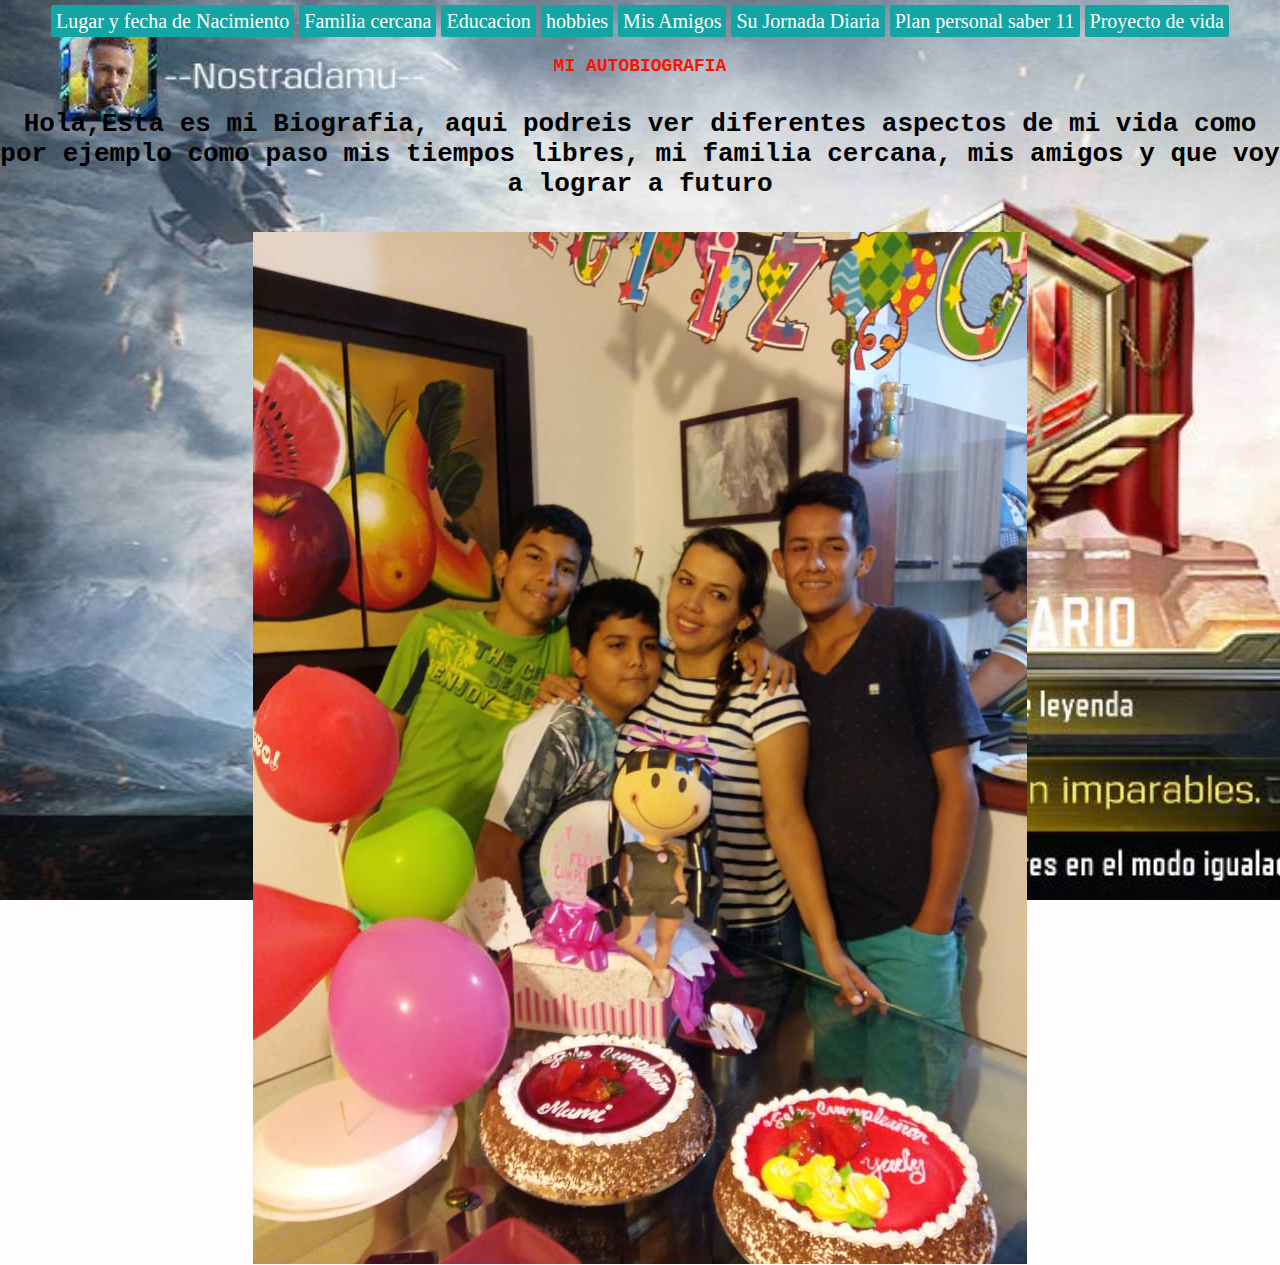
<file: index.html>
<!DOCTYPE html>
<html lang="en">
<head>
    <meta charset="UTF-8">
    <meta http-equiv="X-UA-Compatible" content="IE=edge">
    <meta name="viewport" content="width=device-width, initial-scale=1.0">
    <link rel="stylesheet" href="./css/style.css">
    <title>Mi Autobiogtafia</title>
    <link rel="stylesheet" href="./css/index.css">
</head>
<body>
    <header>
        <section class="hoal">
            <div>
                <nav>
                    <ul id="main-nav" class="nav">
                        <li><a href="Lugar_Y_Fecha_De_Nacimiento.html">Lugar y fecha de Nacimiento</a></li>
                        <li><a href="Familia.html">Familia cercana</a></li>
                        <li><a href="">Educacion</a></li>
                        <li><a href="">hobbies</a></li>
                        <li><a href="amigos.html">Mis Amigos</a></li>
                        <li><a href="mi-horario-2023.html">Su Jornada Diaria</a></li>
                        <li><a href="">Plan personal saber 11</a></li>
                        <li><a href="">Proyecto de vida</a></li>
                    </ul>
                </nav>
            </div>
            </section>  
        <br>
        <h1 class="title" style="text-align:center;color:rgb(255, 17, 0)">MI AUTOBIOGRAFIA</h1>
        <br>
    </header>
    <main>
        <section>
       
            <article>
                <h1 class="title" style="font-size:130%;font-family:'Courier New', Courier, monospace">Hola,Esta es mi Biografia, aqui podreis ver diferentes aspectos de mi vida como por ejemplo como paso mis tiempos libres, mi familia cercana, mis amigos y que voy a lograr a futuro </h1>
                <br>
                

            </article>
       
        </section>
        <article class="img_clinica">
            <div class="container">
                <img src="/img/madre-hermanos.jpeg" alt="">
            </div>
        </article>

    </main>
    
</body>
</html>
</file>
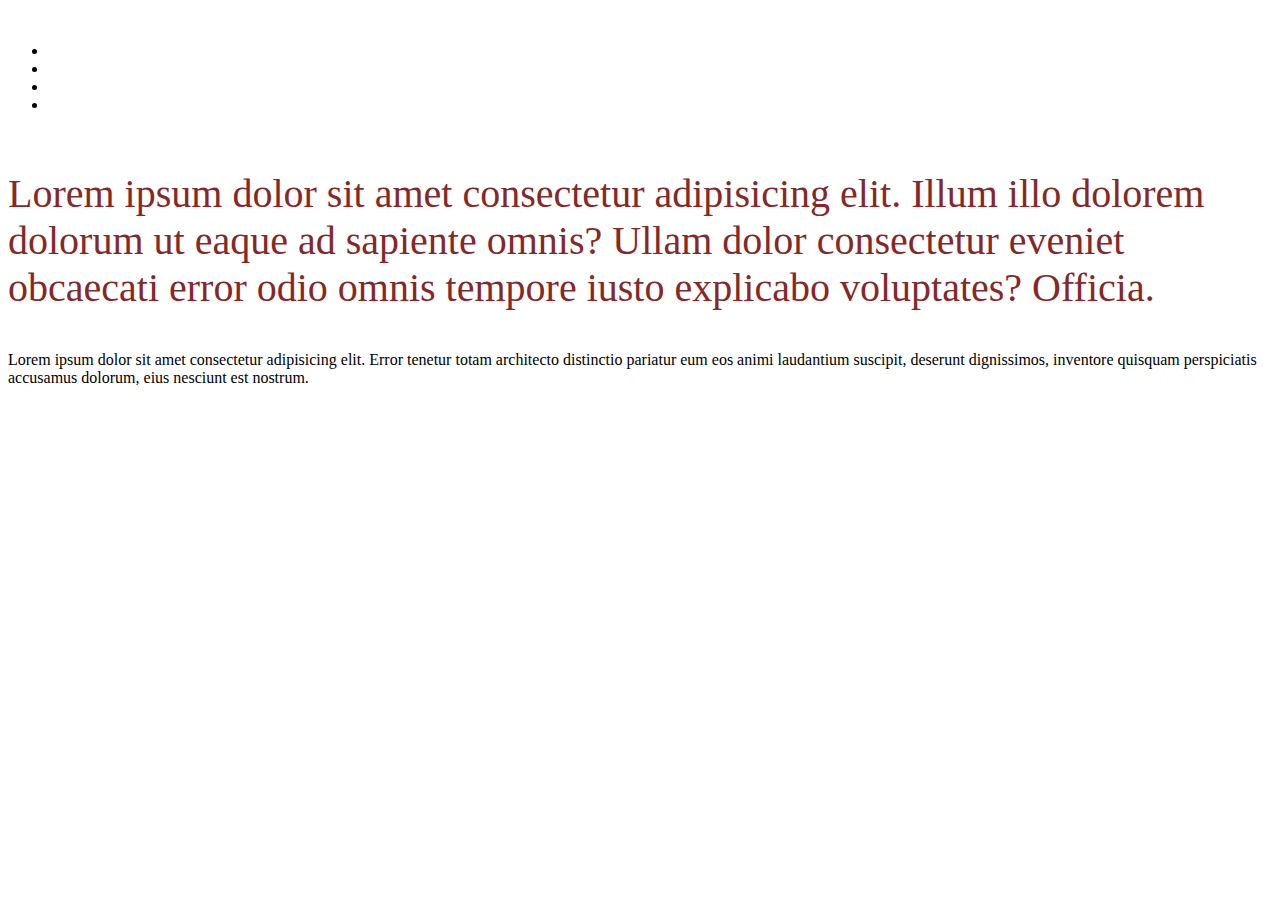
<file: a.html>
<!DOCTYPE html>
<html lang="en">
<head>
    <meta charset="UTF-8">
    <meta http-equiv="X-UA-Compatible" content="IE=edge">
    <meta name="viewport" content="width=device-width, initial-scale=1.0 ">
    <link rel="stylesheet" href="./css/style.css">
    

    <title>Document</title>
    <style>
    </style>
</head>
<body>
    <header>
        <nav>
            <ul class="main-nav_item">
                <li class="main-nav_item"><a href="index.html">Nacimiento</a></li>
                <li><a href="main-nav_item">Familia</a></li>
                <li><a href="main-nav_item">Educacion</a></li>
                <li><a href="main-nav_item">Amigos</a></li>
                <li><a href="main-nav_item">hobbies</a></li>



            </ul>


        </nav>

    </header>
    <main>
        <section>
            <!--EStilos embebidos-->
            <p style="color: rgb(134, 40, 40); font-size: 40px;">
                Lorem ipsum dolor sit amet consectetur adipisicing elit. Illum illo dolorem dolorum ut eaque ad sapiente omnis? Ullam dolor consectetur eveniet obcaecati error odio omnis tempore iusto explicabo voluptates? Officia.
            
            </p>
            <p style="color: black;">
                Lorem ipsum dolor sit amet consectetur adipisicing elit. Error tenetur totam architecto distinctio pariatur eum eos animi laudantium suscipit, deserunt dignissimos, inventore quisquam perspiciatis accusamus dolorum, eius nesciunt est nostrum.
            </p>
        </section>
    </main>
</body>


</html>
</file>
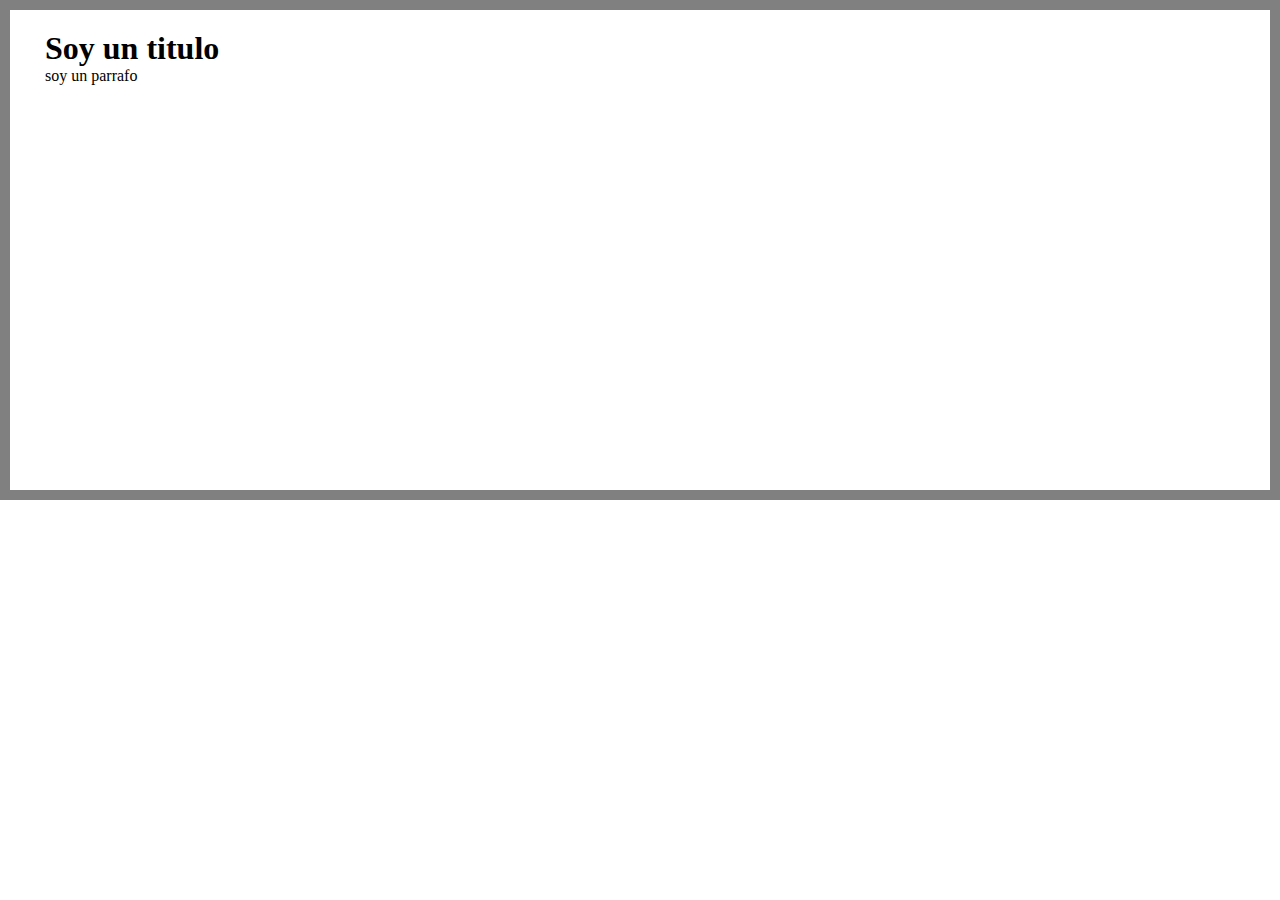
<file: a2.html>
<!DOCTYPE html>
<html lang="en">
<head>
    <meta charset="UTF-8">
    <meta http-equiv="X-UA-Compatible" content="IE=edge">
    <meta name="viewport" content="width=mai, initial-scale=1.0">
    <link rel="stylesheet" href="./css/estilos.css">

    <title>Document</title>
</head>
<body>
    <main>
        <section>
            <h1>Soy un titulo</h1>
            <div>

                <p>soy un parrafo </p>
            </div>



        </section>

    </main>
</body>
</html>
</file>
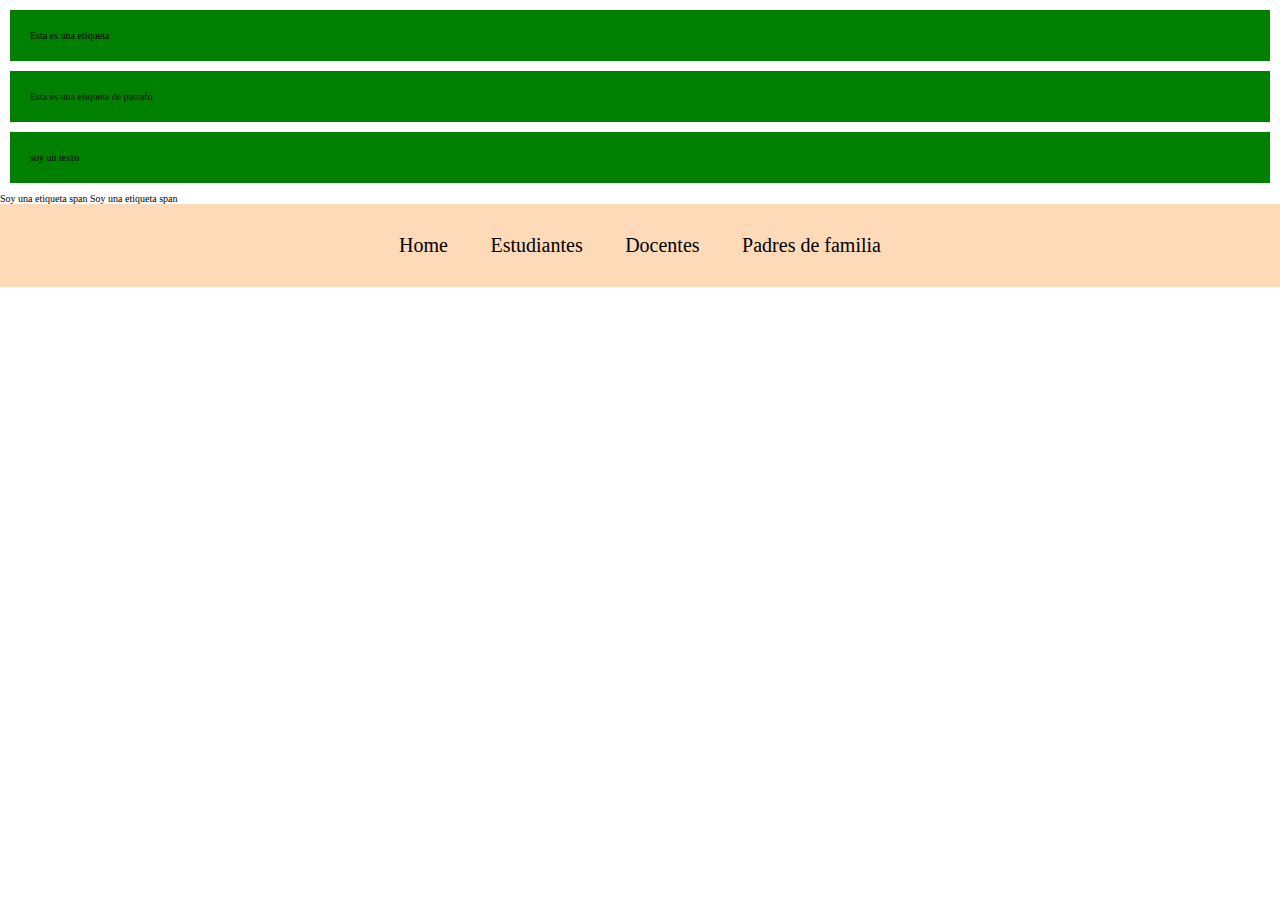
<file: display.html>
<!DOCTYPE html>
<html lang="en">
<head>
    <meta charset="UTF-8">
    <meta http-equiv="X-UA-Compatible" content="IE=edge">
    <meta name="viewport" content="width=device-width, initial-scale=1.0">
    <title>Document</title>
    <link rel="stylesheet" href="./css/display.css">
</head>
<body>
    <div class="block-element">   Esta es una etiqueta </div>
    <p class="block-element">Esta es una etiqueta de parrafo</p>
    <div class="block-element">
        <p class="parrafo">soy un texto</p>
        <p class="parrafo"></p>
        <p class="parrafo"></p>
    </div>
    <span>Soy una etiqueta span</span>
    <span>Soy una etiqueta span</span>
    <ul class="nav">
        <li>Home</li>
        <li>Estudiantes</li>
        <li>Docentes</li>
        <li>Padres de familia</li>
    </ul>
</body>
</html>
</file>
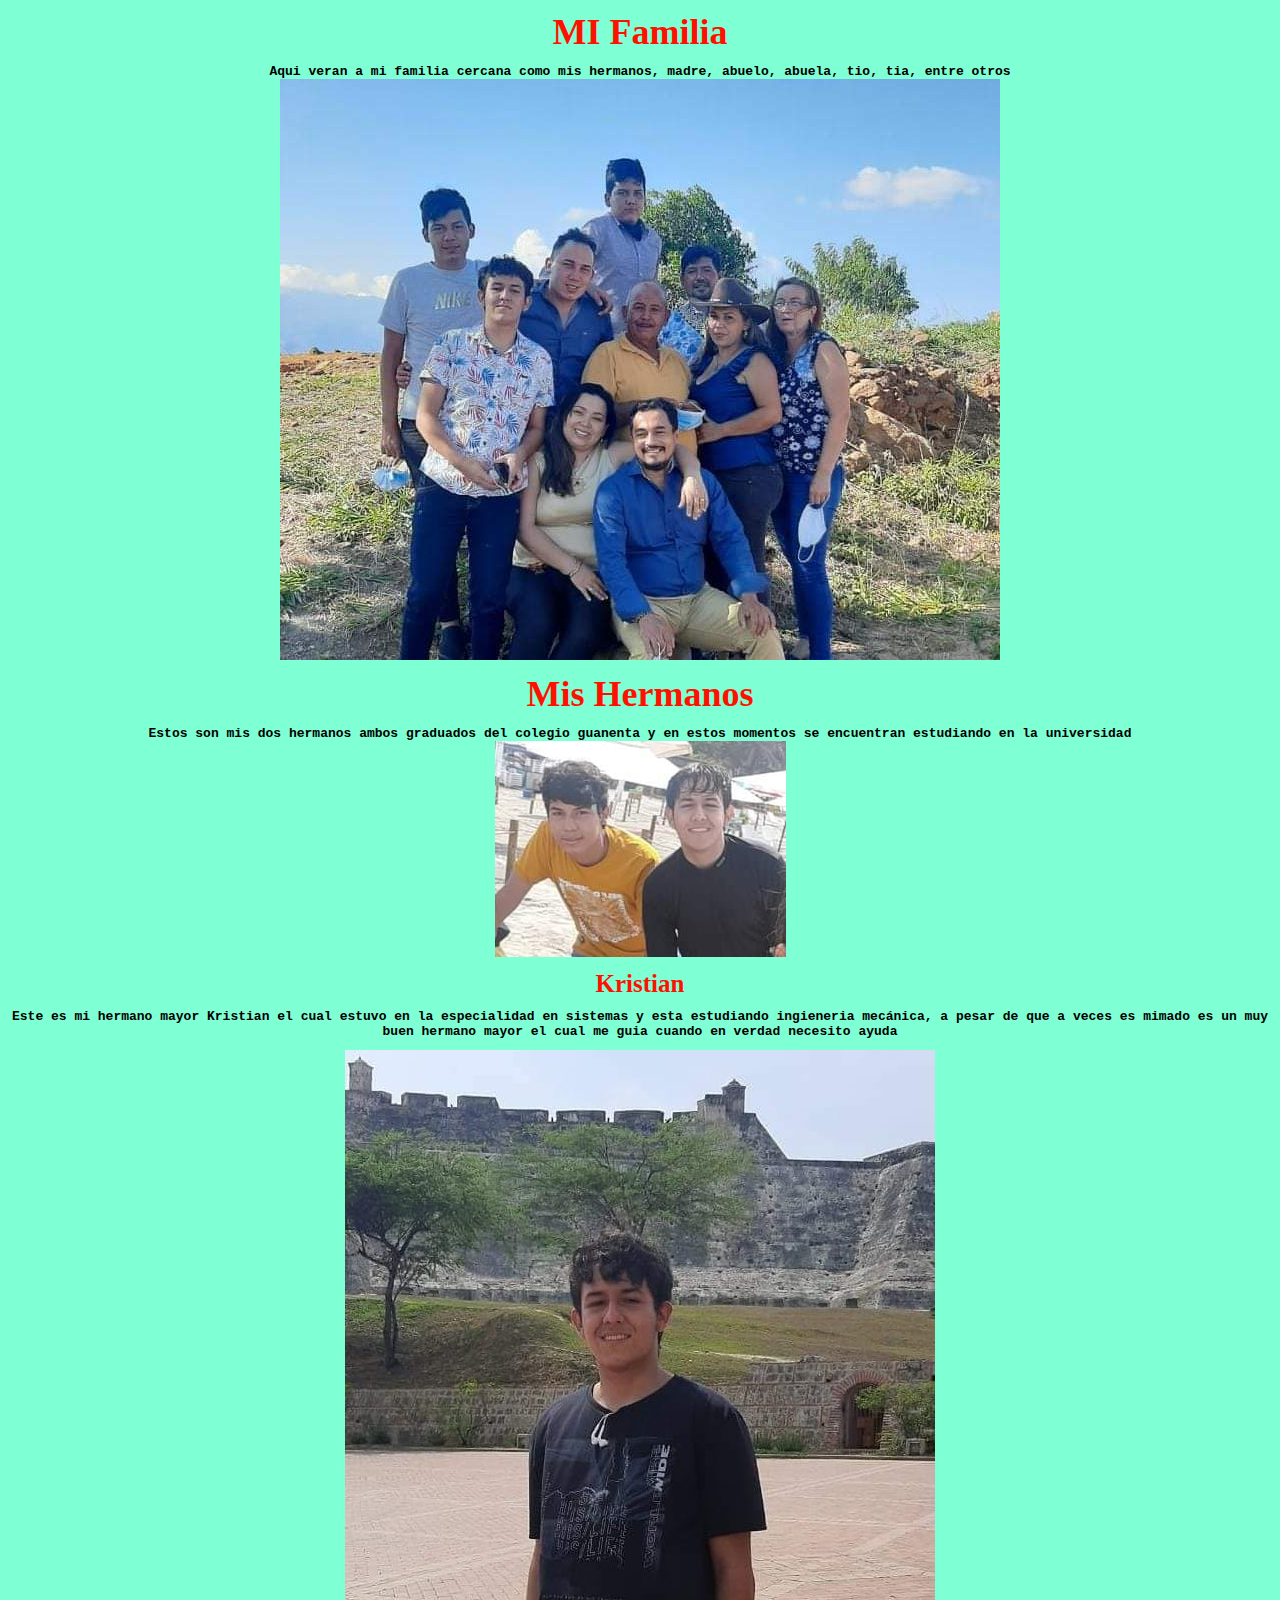
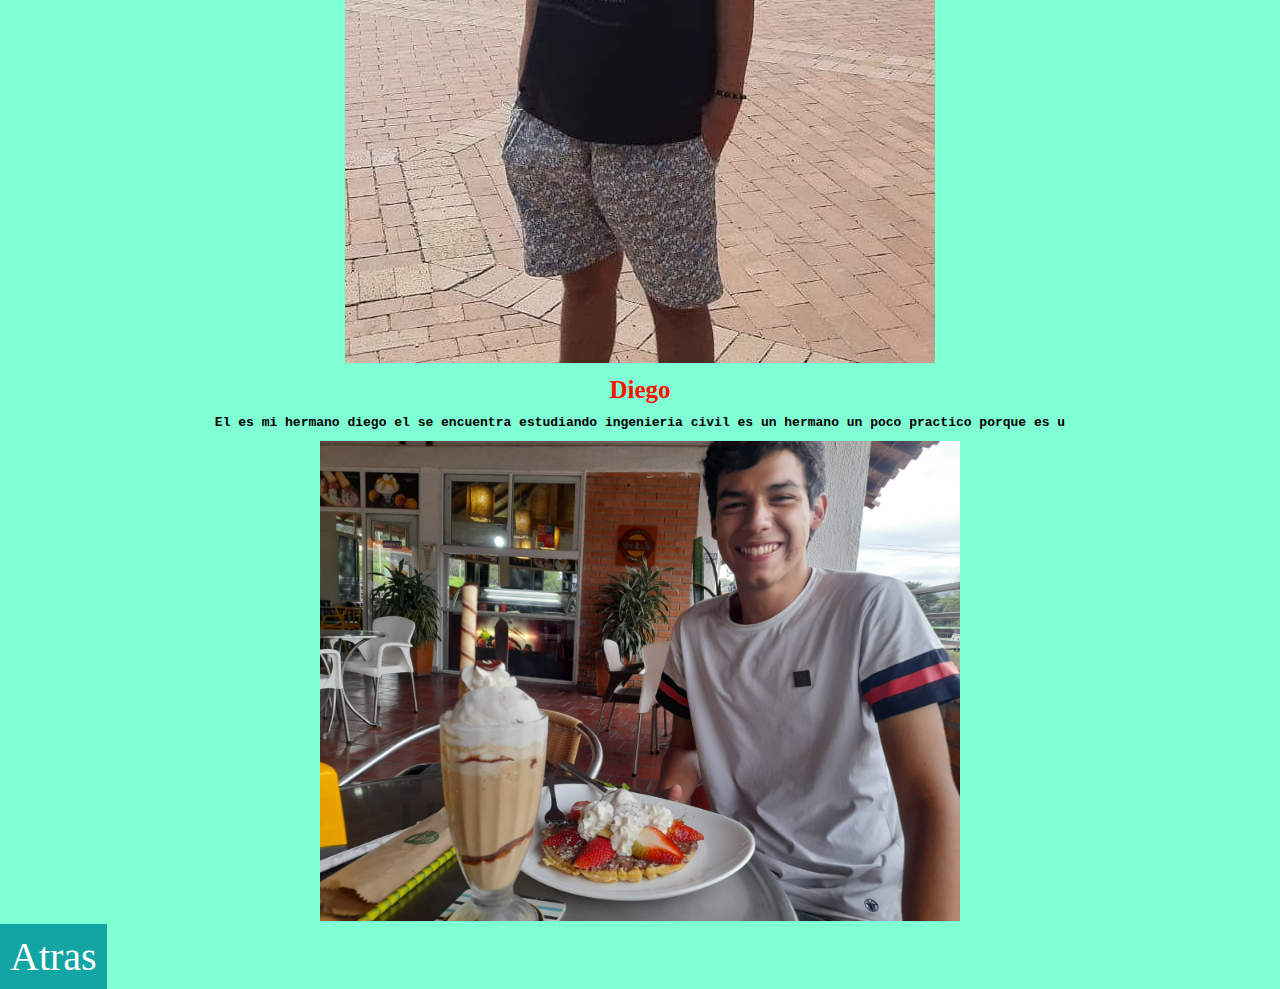
<file: Familia.html>
<!DOCTYPE html>
<html lang="en">
<head>
    <meta charset="UTF-8">
    <meta http-equiv="X-UA-Compatible" content="IE=edge">
    <meta name="viewport" content="width=device-width, initial-scale=1.0">
    <link rel="stylesheet" href="./css/Familia.css">
    <title>Document</title>
</head>
<body>
    <header>
        <br>
        <h1 class="title" style="text-align:center;color:rgb(255, 17, 0)">MI Familia</h1>
        <br>
    </header>
    <main>
        <section>
       
            <article>
                <h1 class="title" style="font-size:130%;font-family:'Courier New', Courier, monospace">Aqui veran a mi familia cercana como mis hermanos, madre, abuelo, abuela, tio, tia, entre otros 
                <br>
                
            </article>
       
        </section>
        <article class="img_clinica">
            <figure>
                <img src="/img/Mi_familia.jpeg" alt="">
                <br>
            </figure>
        </article>
        <section>
            <article>
                <br>
                <h1 class="title" style="text-align:center;color:rgb(255, 17, 0)">Mis Hermanos</h1>
                <br>
                <h1 class="title" style="font-size:130%;font-family:'Courier New', Courier, monospace">Estos son mis dos hermanos  ambos graduados del colegio guanenta y en estos momentos se encuentran estudiando en la universidad
                <br>
                
            </article>
        </section>
        <article class="img_clinica">
            <figure>
                <img src="/img/Hermanos.jpeg" alt="">
                <br>
            </figure>
        </article>
        <section>
            <article>
                <br>
                <h1 class="k" style="text-align:center;color:rgb(255, 17, 0)">Kristian</h1>
                <br>
                <h1 class="title" style="font-size:130%;font-family:'Courier New', Courier, monospace">Este es mi hermano mayor Kristian el cual estuvo en la especialidad en sistemas y esta estudiando ingieneria mecánica, a pesar de que a veces es mimado es un muy buen hermano mayor el cual me guia cuando en verdad necesito ayuda 
                <br>
                
            </article>
        </section>
        <article >
            <figure>
                <br>
                <img src="/img/kristian.jpeg" alt="">
                <br>
            </figure>
        </article>
        <section>
            <article>
                <br>
                <h1 class="k" style="text-align:center;color:rgb(255, 17, 0)">Diego</h1>
                <br>
                <h1 class="title" style="font-size:130%;font-family:'Courier New', Courier, monospace">El es mi hermano diego el se encuentra estudiando ingenieria civil es un hermano un poco practico porque es u
                <br>
                
            </article>
        </section>
        <article >
            <figure>
                <br>
                <img class="D" src="/img/Diego.jpeg" alt="">
                <br>
            </figure>
        </article>
    </main>
    <div>
        <nav class="atras">
            <ul id="main-nav"class="nav">
                <li><a href="index.html">Atras</a></li>
            </ul>
        </nav>
    </div>

</body>
</html>
</file>
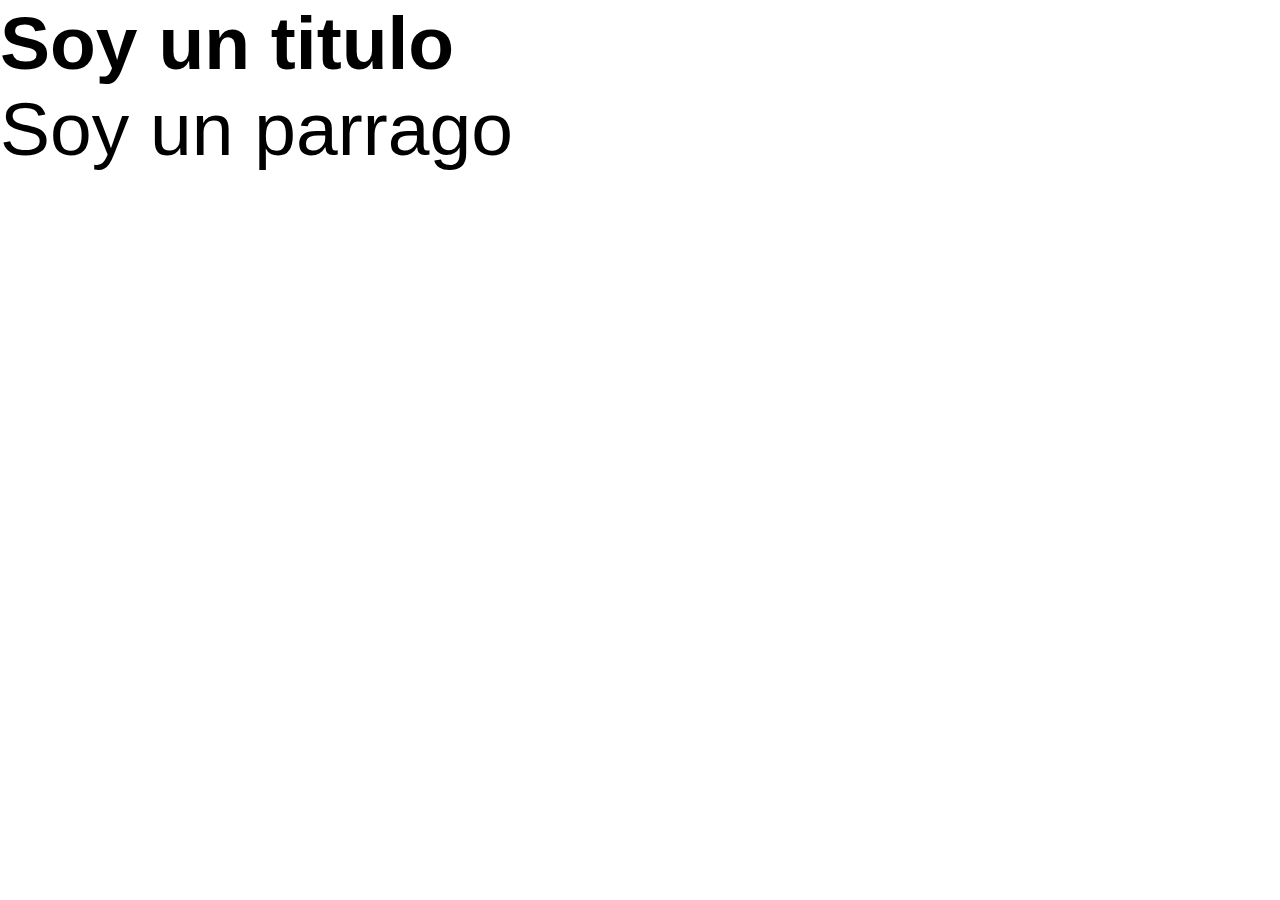
<file: herencia.html>
<!DOCTYPE html>
<html lang="en">
<head>
    <meta charset="UTF-8">
    <meta http-equiv="X-UA-Compatible" content="IE=edge">
    <link rel="stylesheet" href="./css/H-estilos.css">
    <meta name="viewport" content="width=device-width, initial-scale=1.0">

    <title>Herencia</title>
</head>
<body>
    <main>
        <h1>Soy un titulo</h1>
        <p>Soy un parrago</p>

    </main>
</body>
</html>
</file>
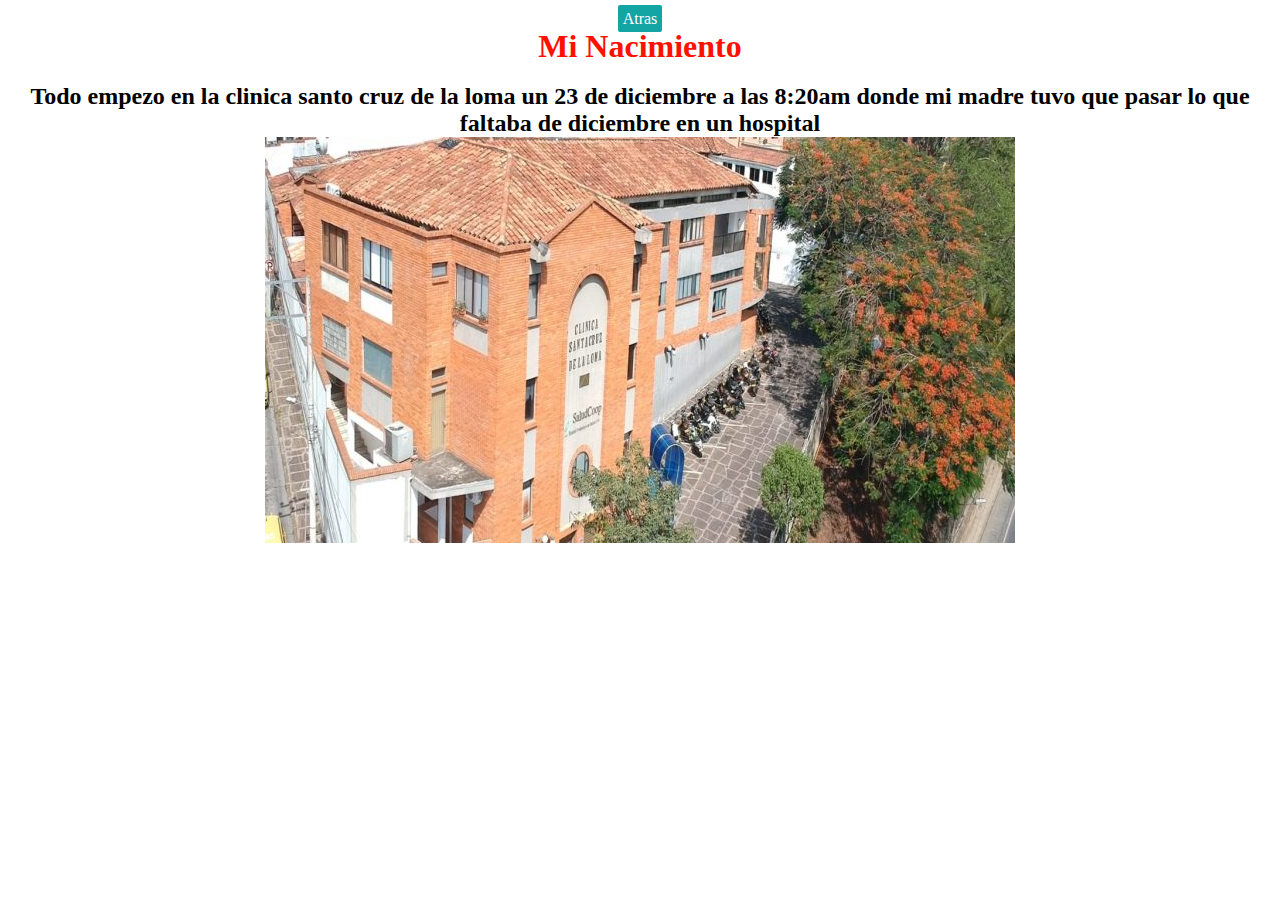
<file: Lugar_Y_Fecha_De_Nacimiento.html>
<!DOCTYPE html>
<html lang="en">
<head>
    <meta charset="UTF-8">
    <meta http-equiv="X-UA-Compatible" content="IE=edge">
    <meta name="viewport" content="width=device-width, initial-scale=1.0">
    <link rel="stylesheet" href="./css/L_Fecha.css">
    <title>Lugar y fecha de mi Nacimiento</title>
</head>
<body>
   <header>
    <div>
        <nav class="atras">
            <ul id="main-nav"class="nav">
                <li><a href="index.html">Atras</a></li>
            </ul>
        </nav>
    </div>
    <h1 class="title" style="text-align:center;color:rgb(255, 17, 0)">Mi Nacimiento</h1>
   </header>

   <main>

        <section>
            <article>
                <div>
                    <br>
                    <h2  class="letra" >Todo empezo en la clinica santo cruz de la loma un 23 de diciembre a las 8:20am donde mi madre tuvo que pasar lo que faltaba de diciembre en un hospital</h2>
                    
                </div>
                <article>

                </article>
                
            </article>
            <article class="img_clinica">
                <figure>
                    <img src="/img/clinica.png" alt="">
                </figure>
            </article>
        </section>
        <section></section>
   </main>
</body>
</html>
</file>
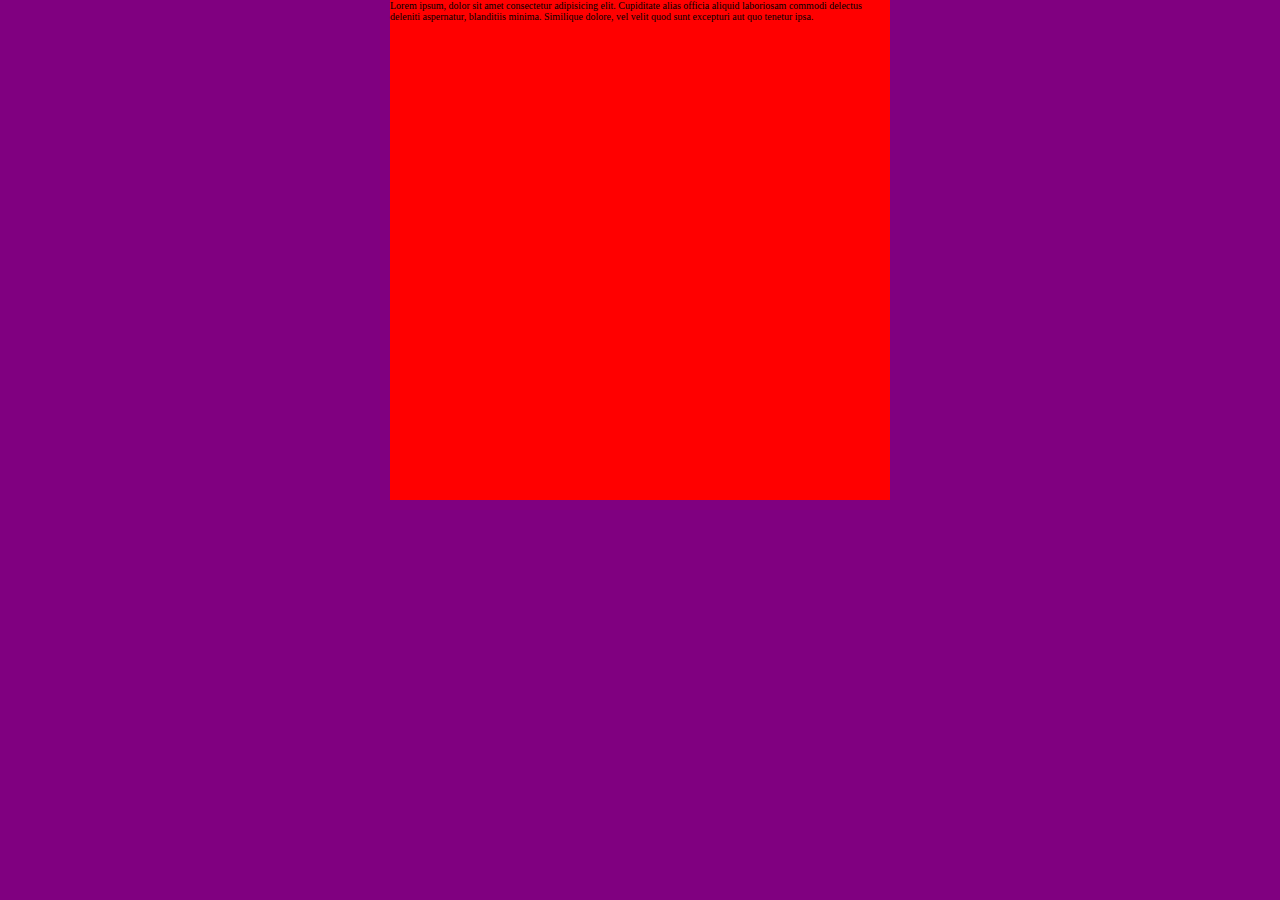
<file: max-min-width.html>
<!DOCTYPE html>
<html lang="en">
<head>
    <meta charset="UTF-8">
    <meta http-equiv="X-UA-Compatible" content="IE=edge">
    <meta name="viewport" content="width=device-width, initial-scale=1.0">
    <title>Document</title>
    <link rel="stylesheet" href="./css/max-mid-width.css">
</head>
<body>
    <main>
        <section>
            <p>Lorem ipsum, dolor sit amet consectetur adipisicing elit. Cupiditate alias officia aliquid laboriosam commodi delectus deleniti aspernatur, blanditiis minima. Similique dolore, vel velit quod sunt excepturi aut quo tenetur ipsa.</p>
        </section>
    </main>
</body>
</html>
</file>
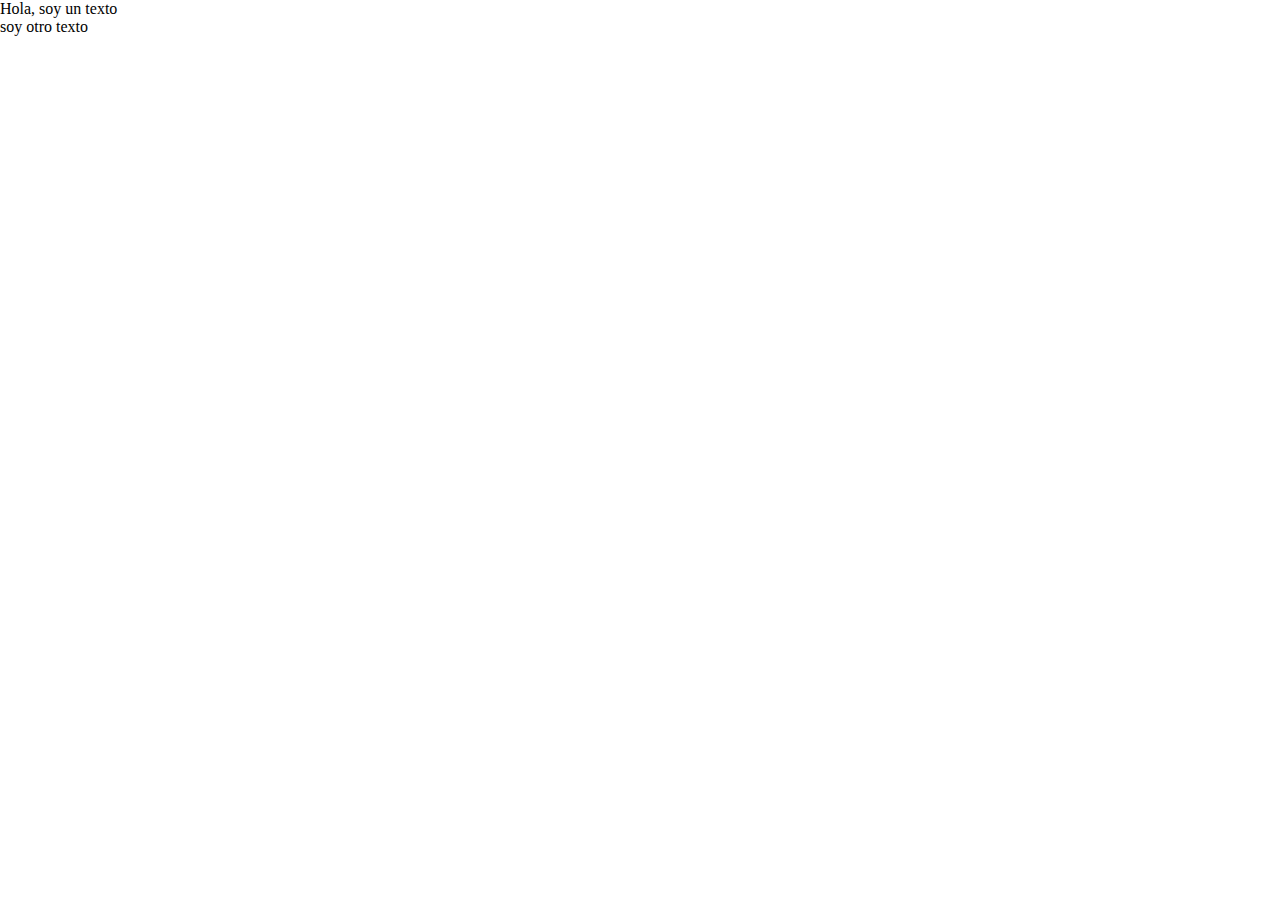
<file: medidas-absolutas-relativas.html>
<!DOCTYPE html>
<html lang="en">
<head>
    <meta charset="UTF-8">
    <meta http-equiv="X-UA-Compatible" content="IE=edge">
    <meta name="viewport" content="width=device-width, initial-scale=1.0">
    <link rel="stylesheet" href="./css/medidas.css">
    <title>Medias Absolutas vs Relativas</title>
</head>
<body>
    <main class="text-container">
        <div>
            <p>Hola, soy un texto</p>
            <div>
                <p> soy otro texto</p>
            </div>
        </div>
    </main>
</body>
</html>
</file>
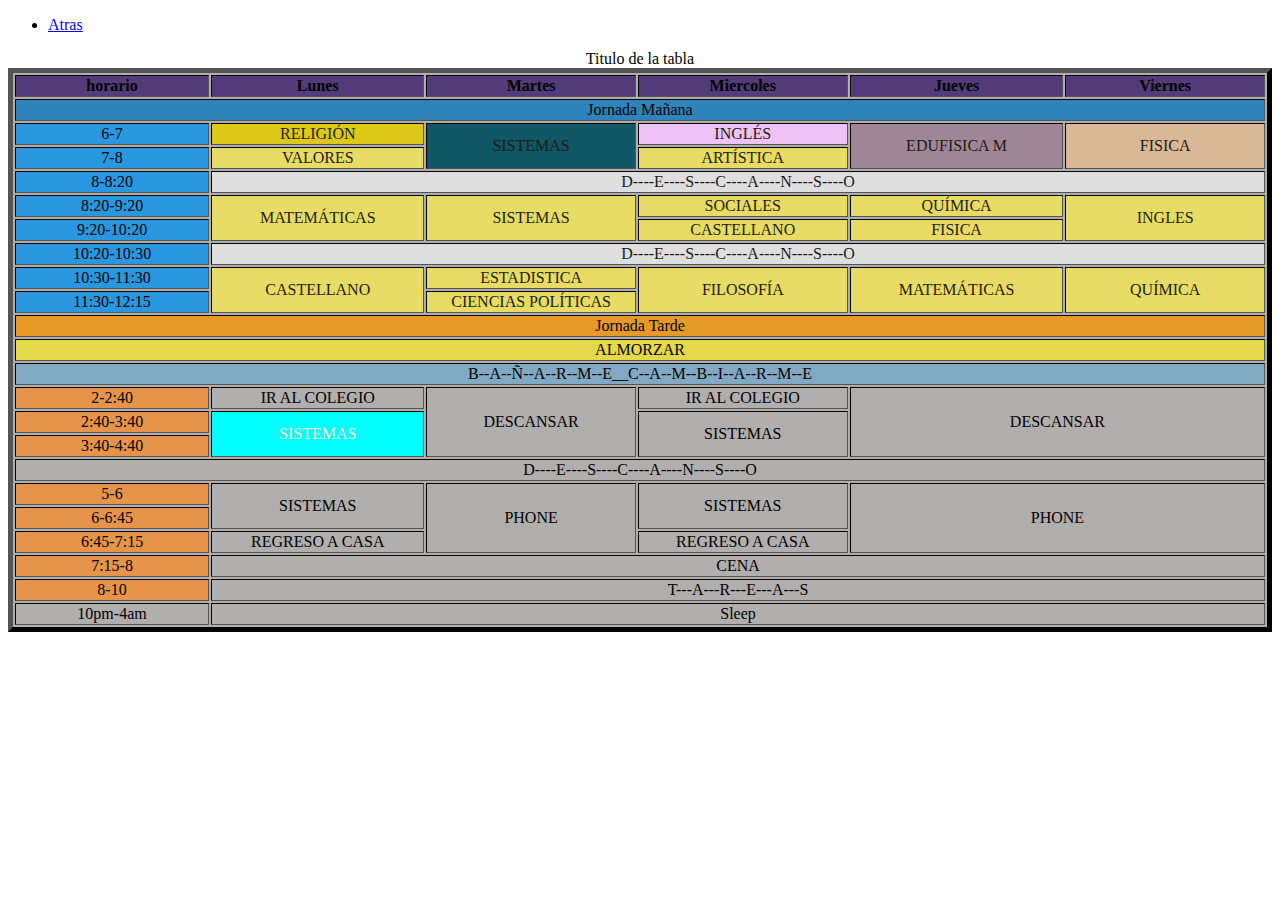
<file: mi-horario-2023.html>
<!DOCTYPE html>
<html lang="en">
<head>
    <meta charset="UTF-8">
    <meta http-equiv="X-UA-Compatible" content="IE=edge">
    <meta name="viewport" content="width=device-width, initial-scale=1.0">
    <title>Document</title>
</head>
<style>
    .hola{
        width: 250px;
    }
</style>
<body>
    <div>
        <nav class="atras">
            <ul id="main-nav"class="nav">
                <li><a href="index.html">Atras</a></li>
            </ul>
        </nav>
    </div>
    <main>
        <section>
            <table style=" background-color: rgb(177, 174, 174); text-align:center; border-color: black;" border ="5" align="left">
                <caption> Titulo de la tabla </caption>
                <!--Encabezado de la tabla-->
                <thead>
                    <tr>
                        <th  class="hola" style="background-color: rgb(83, 59, 122);color: rgb(0, 0, 0);" >horario</th>
                        <th  class="hola" style="background-color: rgb(83, 59, 122);;color: rgb(0, 0, 0);" >Lunes</th>
                        <th  class="hola" style="background-color: rgb(83, 59, 122);;color: rgb(0, 0, 0);">Martes</th>
                        <th  class="hola" style="background-color: rgb(83, 59, 122);;color: rgb(0, 0, 0);">Miercoles</th>
                        <th  class="hola" style="background-color: rgb(83, 59, 122);;color: rgb(0, 0, 0);">Jueves</th>
                        <th  class="hola" style="background-color: rgb(83, 59, 122);;color: rgb(0, 0, 0);">Viernes</th>
                    </tr>
                    <tr>
                        <td  class="hola" colspan="6" style="background-color: rgb(46, 131, 187);color: rgb(0, 0, 0);"> Jornada Mañana</td>
                    </tr>
                </thead>
                <!--Cuerpo de la tabla-->
                <tbody>
                    <tr>
                        <td  class="hola" style="background-color: rgb(40, 151, 224);color: rgb(0, 0, 0);">6-7</td>
                        <td  class="hola" style="background-color: rgb(221, 201, 25);color: rgb(28, 29, 18);">RELIGIÓN</td>
                        <td  class="hola" rowspan="2" style="background-color: rgb(15, 87, 100);color: rgb(28, 29, 18);">SISTEMAS</td>
                        <td  class="hola" style="background-color: rgb(239, 195, 248);color: rgb(28, 29, 18);">INGLÉS</td>
                        <td  class="hola" rowspan="2" style="background-color: rgb(158, 134, 150);color: rgb(28, 29, 18);">EDUFISICA M</td>
                        <td  class="hola" rowspan="2" style="background-color: rgb(218, 183, 151);color: rgb(28, 29, 18);">FISICA</td>
                    </tr>
                    <tr>
                        <td  class="hola" style="background-color: rgb(40, 151, 224);color: rgb(0, 0, 0);">7-8</td>
                        <td  class="hola" style="background-color: rgb(233, 220, 100);color: rgb(28, 29, 18);">VALORES</td>
                        <td  class="hola" style="background-color: rgb(233, 220, 100);color: rgb(28, 29, 18);">ARTÍSTICA</td>
                    </tr>
                    <tr>
                        <td  class="hola" style="background-color: rgb(40, 151, 224);color: rgb(0, 0, 0);">8-8:20 </td>
                        <td  class="hola" colspan="5" style="background-color: rgb(223, 223, 223);color: rgb(28, 29, 18);">D----E----S----C----A----N----S----O</td>
                    </tr>
                    <tr>
                        <td  class="hola" style="background-color: rgb(40, 151, 224);color: rgb(0, 0, 0);">8:20-9:20</td>
                        <td  class="hola" rowspan="2" style="background-color: rgb(233, 220, 100);color: rgb(28, 29, 18);" >MATEMÁTICAS</td>
                        <td  class="hola" rowspan="2" style="background-color: rgb(233, 220, 100);color: rgb(28, 29, 18);">SISTEMAS</td>
                        <td  class="hola" style="background-color: rgb(233, 220, 100);color: rgb(28, 29, 18);">SOCIALES</td>
                        <td  class="hola" style="background-color: rgb(233, 220, 100);color: rgb(28, 29, 18);">QUÍMICA</td>
                        <td  class="hola" rowspan="2" style="background-color: rgb(233, 220, 100);color: rgb(28, 29, 18);">INGLES</td>
                    </tr>
                    <tr>
                        <td  class="hola" style="background-color: rgb(40, 151, 224);color: rgb(0, 0, 0);">9:20-10:20</td>
                        <td  class="hola" style="background-color: rgb(233, 220, 100);color: rgb(28, 29, 18);">CASTELLANO</td>
                        <td  class="hola" style="background-color: rgb(233, 220, 100);color: rgb(28, 29, 18);">FISICA</td>
                    </tr>
                    <tr>
                        <td  class="hola" style="background-color: rgb(40, 151, 224);color: rgb(0, 0, 0);">10:20-10:30</td>
                        <td  class="hola" colspan="5 " style="background-color: rgb(223, 223, 223);color: rgb(28, 29, 18);">D----E----S----C----A----N----S----O</td>
                    </tr>                            
                    <tr>
                        <td  class="hola" style="background-color: rgb(40, 151, 224);color: rgb(0, 0, 0);">10:30-11:30</td>
                        <td  class="hola" rowspan="2" style="background-color: rgb(233, 220, 100);color: rgb(28, 29, 18);">CASTELLANO</td>
                        <td  class="hola" style="background-color: rgb(233, 220, 100);color: rgb(28, 29, 18);">ESTADISTICA</td>
                        <td  class="hola" rowspan="2" style="background-color: rgb(233, 220, 100);color: rgb(28, 29, 18);">FILOSOFÍA</td>
                        <td  class="hola" rowspan="2" style="background-color: rgb(233, 220, 100);color: rgb(28, 29, 18);">MATEMÁTICAS</td>
                        <td  class="hola" rowspan="2" style="background-color: rgb(233, 220, 100);color: rgb(28, 29, 18);">QUÍMICA</td>
                    </tr>
                    <tr>
                        <td  class="hola" style="background-color: rgb(40, 151, 224);color: rgb(0, 0, 0);">11:30-12:15</td>
                        <td  class="hola" style="background-color: rgb(233, 220, 100);color: rgb(28, 29, 18);">CIENCIAS POLÍTICAS</td>
                    </tr>
                    <thead>
                        <tr>
                            <td  class="hola" colspan="6" style="background-color: rgb(230, 153, 39);color: rgb(0, 0, 0);"> Jornada Tarde</td>
                        </tr>
                    </thead>
                    <!--Cuerpo de la tabla-->
                    <tbody>
                        <tr>
                            <td  class="hola" colspan="7" style="background-color: rgb(228, 217, 74);color: rgb(0, 0, 0);">ALMORZAR</td>
                        </tr>
                        <tr>
                            <td  class="hola" colspan="7" style="background-color: rgb(130, 169, 196);color: rgb(0, 0, 0);">B--A--Ñ--A--R--M--E__C--A--M--B--I--A--R--M--E</td>
                        </tr>
                        <tr>
                            <td class="hola" style="background-color: rgb(230, 148, 73);color: rgb(0, 0, 0);">2-2:40</td>
                            <td class="hola" >IR AL COLEGIO</td>
                            <td  class="hola" rowspan="3">DESCANSAR</td>
                            <td class="hola" >IR AL COLEGIO</td>
                            <td  class="hola" colspan="2" rowspan="3">DESCANSAR</td> 
                        </tr>
                        <tr>
                            <td class="hola" style="background-color: rgb(230, 148, 73);color: rgb(0, 0, 0);">2:40-3:40</td>
                            <td  class="hola" rowspan="2" style="background-color: aqua;color: blanchedalmond;">SISTEMAS</td>
                            <td  class="hola" rowspan="2">SISTEMAS</td>
                        </tr>
                        <tr>
                            <td class="hola" style="background-color: rgb(230, 148, 73);color: rgb(0, 0, 0);">3:40-4:40</td>
                        </tr>
                        <tr>
                            <td  class="hola" colspan="6 ">D----E----S----C----A----N----S----O</td>
                        </tr>                            
                        <tr>
                            <td class="hola" style="background-color: rgb(230, 148, 73);color: rgb(0, 0, 0);">5-6</td>
                            <td  class="hola" rowspan="2">SISTEMAS</td>
                            <td  class="hola" rowspan="3">PHONE</td>
                            <td  class="hola" rowspan="2">SISTEMAS</td>
                            <td  class="hola" rowspan="3" colspan="2">PHONE</td>
                        </tr>   
                        <tr>
                            <td class="hola" style="background-color: rgb(230, 148, 73);color: rgb(0, 0, 0);">6-6:45</td>
                        </tr>
                        <tr>
                            <td class="hola" style="background-color: rgb(230, 148, 73);color: rgb(0, 0, 0);">6:45-7:15</td>
                            <td class="hola" >REGRESO A CASA</td>
                            <td class="hola" >REGRESO A CASA</td>
                        </tr>
                        <tr>
                            <td class="hola" style="background-color: rgb(230, 148, 73);color: rgb(0, 0, 0);">7:15-8</td>
                            <td  class="hola" colspan="5">CENA</td>
                        </tr>  
                        <tr>
                            <td class="hola" style="background-color: rgb(230, 148, 73);color: rgb(0, 0, 0);">8-10</td>
                            <td  class="hola" colspan="5">T---A---R---E---A---S</td>
                        </tr>
                        <tr>
                            <td class="hola" >10pm-4am</td>
                            <td  class="hola" colspan="5">Sleep</td>
                        </tr>                                                                  
                    
                </tbody>
            </table>
                </tbody>
            </table>
        </section>
    </main>
</body>
</html>
</file>
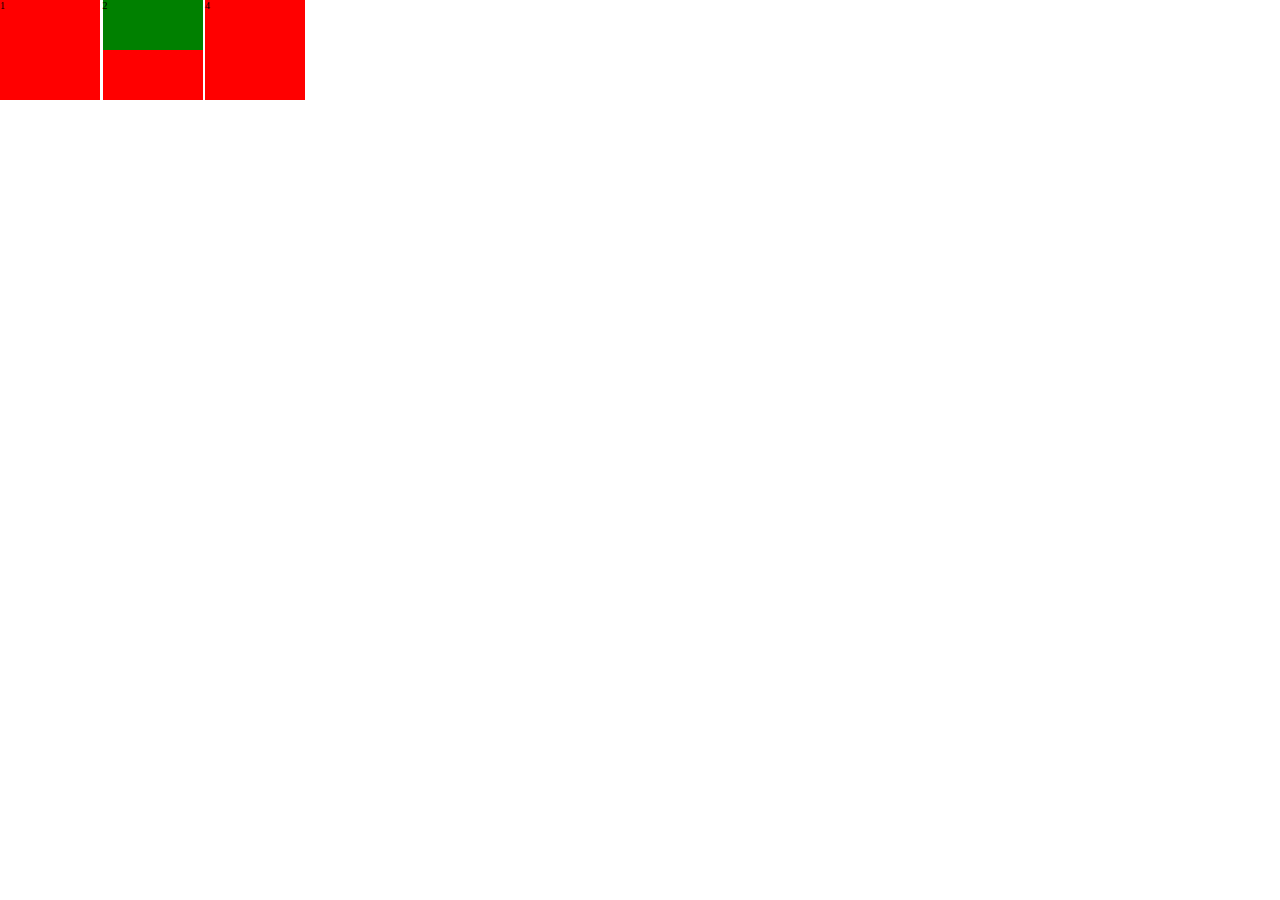
<file: posicion.html>
<!DOCTYPE html>
<html lang="en">
<head>
    <meta charset="UTF-8">
    <meta http-equiv="X-UA-Compatible" content="IE=edge">
    <meta name="viewport" content="width=device-width, initial-scale=1.0">
    <title>Document</title>
    <link rel="stylesheet" href="./css/posicion.css">
</head>
<body>
    <div>
        <div class="box" id="one">1</div>
        <div class="box" id="two">2</div>
        <div class="box" id="three">3</div>
        <div class="box" id="four">4</div>
    </div>
</body>
</html>
</file>
<file: css/style.css>
/*clases*/
.main-nav
{
    margin-top: 10px;
    list-style: none;
    padding-left: 0;
    background-color: aliceblue;


}

.main-nav_item
{
    display: inline-block;

}

.main-nav_item a
{
    color: white;
    padding: 5px;
    border-radius: 2px;
    text-decoration: none;



}


/*Pseudoclases*/
.main-nav_item a:hover
{
    color: blue;
}
.main-nav_item a:active
{
    color: red;
}
/*Pseudo
</file>
<file: css/index.css>
*
{
    box-sizing: border-box;
    padding: 0;
    margin: 0;
}
html
{
    font-size: 62.5%; /*equivale a 10px*/
    font-family: fantasy;
}
body
{
    font-size: 2rem;
}
h1
{
    color: purple;
    font-family: serif;
    margin-bottom: 10px;
}
#page-title
{
    font-family: Arial, Helvetica, sans-serif;
}
.title
{
    font-size: 18px;
    font-family: monospace;
}
#main-nav
{
    margin-top: 10px;
    list-style-type: none;
    padding-left: 0;
}
#main-nav li
{
    display: inline-block;
}
#main-nav a
{
    color: white;
    background-color: #13a4a4;
    padding: 5px;   
    border-radius: 2px;
    text-decoration: none;
}
#main-nav .padres
{
    background-color: red;
}
body
{
    background-color: rgb(255, 253, 253);
}




.title
{
    color: rgb(0, 0, 0); 
    text-align: center;
}
div {
    display: flex;
    justify-content: center;
  }

body{
    background-image: url(../img/codm_2022-12-26_12_03_50.jpg);
    background-repeat: no-repeat;
    background-size: cover;
    background-attachment: fixed;

}
</file>
<file: css/estilos.css>
*
{
    box-sizing: border-box;
    padding: 0;
    margin: 0;
}


main
{
    width: 100%;
    height: 500px;
    border: 10px solid grey;
    padding: 20px 35px;
}
</file>
<file: css/display.css>
*
{
    box-sizing: border-box;
    padding: 0;
    margin: 0;
}
html
{
    font-size: 62.5%; /*equivale a 10px*/
}
.block-element
{
    background-color: green;
    margin: 10px;
    padding: 20px;
}
.nav
{
    background-color: peachpuff;
    padding: 20px;
    list-style: none;
    text-align: center;
}
.nav li
{
    display: inline-block;
    font-size: 20px;
    margin: 10px 0;
    padding-left: 20px;
    padding-right: 20px ;
}
</file>
<file: css/Familia.css>
*
{
    box-sizing: border-box;
    padding: 0;
    margin: 0;
}
html
{
    font-size: 62.5%; /*equivale a 10px*/
    text-align: center;
}

h1
{
    font-size: 36px;
}
.k
{
    font-size: 25px;

}
.D
{

    width: 50%;

}

body{
    /*background-image: url(../img/imagen_fondo_familia.jpg);*/
    background-color: aquamarine;
    background-repeat: no-repeat;
    background-size: cover;
    background-attachment: fixed;

}
#main-nav
{
    margin-top: 10px;
    list-style-type: none;
    padding-left: 0;
}
#main-nav li
{
    display: inline-block;
}
#main-nav a
{
    color: white;
    background-color: #13a4a4;
    padding: 10px;   
    border-radius: px;
    text-decoration: none;
    font-size: 40px;
}
#main-nav .padres
{
    background-color: red;
}
.atras
{
    text-align: left;
}
</file>
<file: css/H-estilos.css>
*
{
    box-sizing: border-box;
    padding: 0;
    margin: 0;
}
html
{
    font-size: 75px;/*75% de 16px, que es el tamaño default de la fuente*/
    font-family: Verdana, Geneva, Tahoma, sans-serif;
}
h1
{
    font-size: inherit;
}
</file>
<file: css/L_Fecha.css>
*
{
    box-sizing: border-box;
    padding: 0;
    margin: 0;
}
html
{
    font-size: 62.5%; /*equivale a 10px*/
}
body
{
    font-size: 1.6rem;
    justify-content: center;
    text-align:  center;


}

#page-title
{
    font-family: Arial, Helvetica, sans-serif;


}


#main-nav
{
    margin-top: 10px;
    list-style-type: none;
    padding-left: 0;
}
#main-nav li
{
    display: inline-block;
}
#main-nav a
{
    color: white;
    background-color: #13a4a4;
    padding: 5px;   
    border-radius: 2px;
    text-decoration: none;
}
#main-nav .padres
{
    background-color: red;
}
.atras
{
    text-align: l;
}
</file>
<file: css/max-mid-width.css>
*
{
    box-sizing: border-box;
    padding: 0;
    margin: 0;
}
html
{
    font-size: 62.5%; /*equivale a 10px*/
}
main
{
    width: 100vw;
    height: 100vh;
    background-color: purple;
}
section
{
    width: 80%;
    min-width: 320px;
    max-width: 500px;
    min-height: 500px;
    margin: 0 auto;
    background-color: red;
}
</file>
<file: css/medidas.css>
*
{
    box-sizing: border-box;
    padding: 0;
    margin: 0;
}
html
{
    font-size: 62.5%; /*equivale a 10px*/
}
/*p
{
    font-size: 10px;
}
main
{
    background-color: red;
    width: 100%;
    height: 500px;
}
.text-container
{
    font-size: 1.5em;
}
body
{
    font-size: 20px;
}
*/

/* Medidas rem*/
html
{
    font-size: 62.5%; /*equivale a 10px*/
}
p
{
    font-size: 1.6rem; /*16px*/
}
main-div
{
    font-size: 1.6rem;
}
</file>
<file: css/posicion.css>
*
{
    box-sizing: border-box;
    padding: 0;
    margin: 0;
}
html
{
    font-size: 62.5%; /*equivale a 10px*/
}
.parent
{
    border: 2px black dotted;
    display: block;
}
.box
{
    display: inline-block;
    background-color: red;
    width: 100px;
    height: 100px;


}
#two
{
    background-color: green;
    position: absolute;
    height: 50px;
}
</file>
